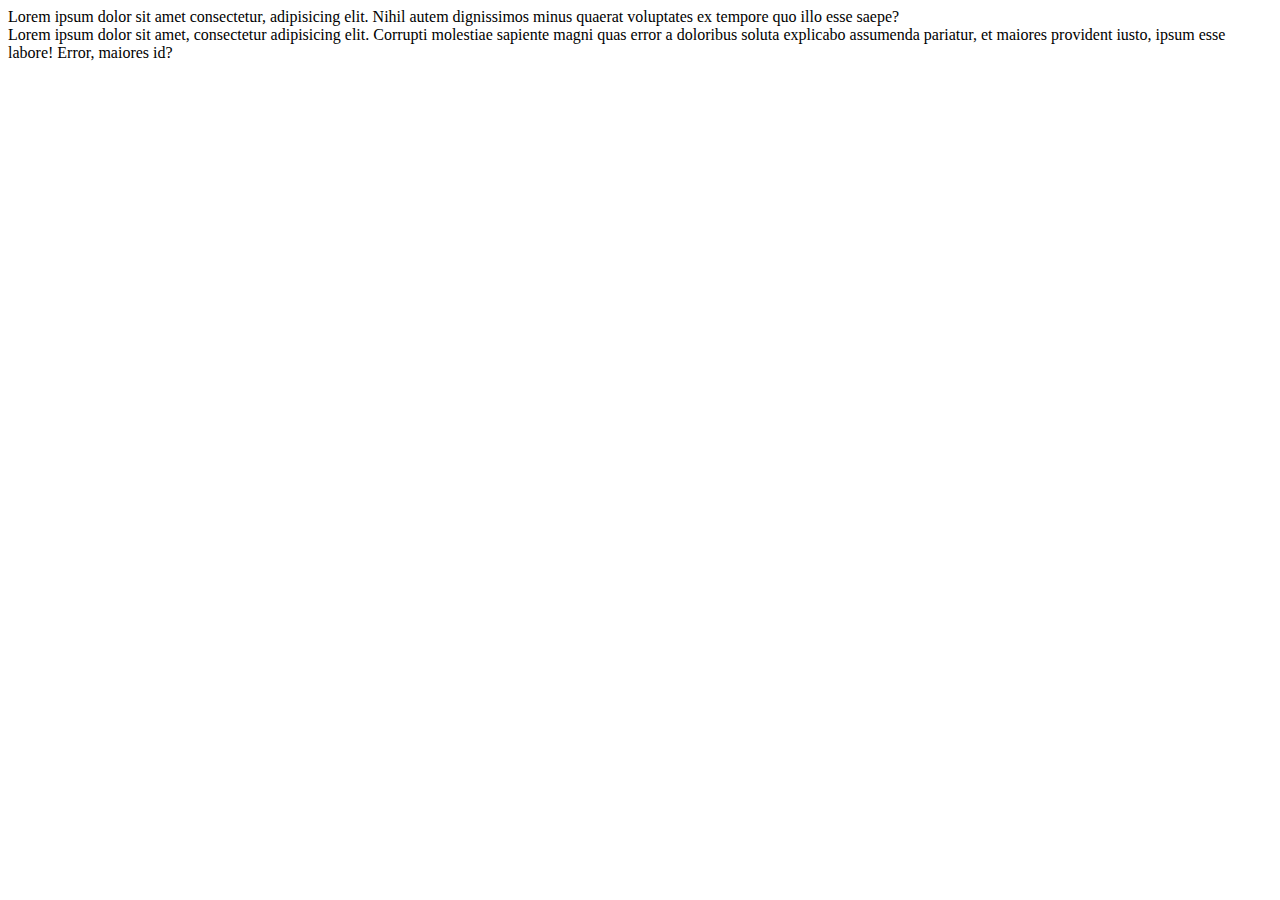
<file: index.html>
<!DOCTYPE html>
<html lang="en">
<head>
    <meta charset="UTF-8">
    <meta http-equiv="X-UA-Compatible" content="IE=edge">
    <meta name="viewport" content="width=device-width, initial-scale=1.0">
    <title>Document</title>
</head>
<body>
    <div id="nav">
        <div id="images">
            <div>Lorem ipsum dolor sit amet consectetur, adipisicing elit. Nihil autem dignissimos minus quaerat voluptates ex tempore quo illo esse saepe?</div>
            <div>Lorem ipsum dolor sit amet, consectetur adipisicing elit. Corrupti molestiae sapiente magni quas error a doloribus soluta explicabo assumenda pariatur, et maiores provident iusto, ipsum esse labore! Error, maiores id?</div>
        </div>
    </div>
</body>
</html>
</file>
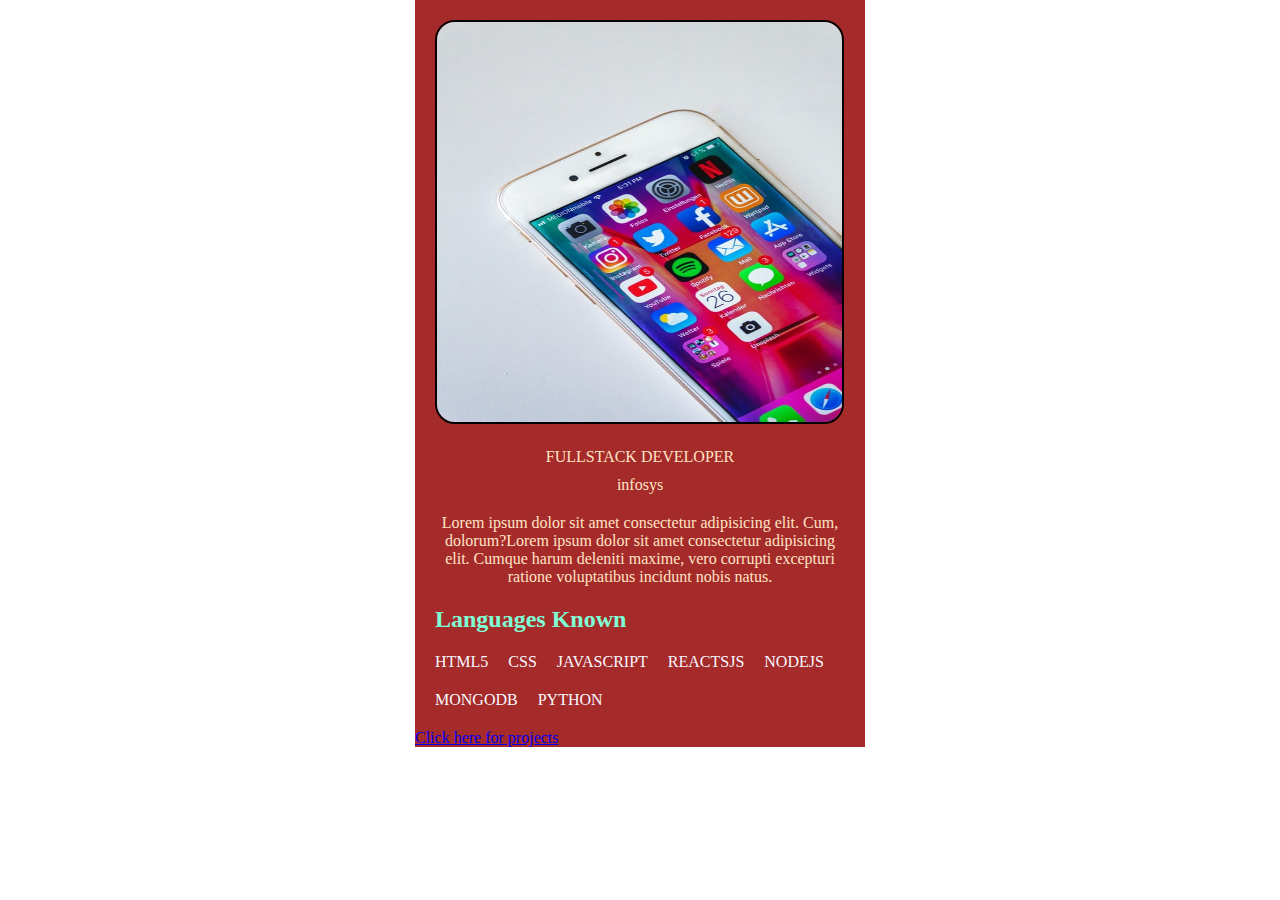
<file: app.html>
<!DOCTYPE html>
<html lang="en">
<head>
    <meta charset="UTF-8">
    <meta http-equiv="X-UA-Compatible" content="IE=edge">
    <meta name="viewport" content="width=device-width, initial-scale=1.0">
    <link rel="stylesheet" href="app.css">
    <title>Document</title>
</head>
<body>
    
    <div id="outer">
        <img src="./images/photo1.jpg" alt="phoneimg" id="image1">

        <div id="job">
            FULLSTACK DEVELOPER</div>
            
        <div id="company">
            infosys</div>
            

        <div id="inner">Lorem ipsum dolor sit amet consectetur adipisicing elit.
             Cum, dolorum?Lorem ipsum dolor sit amet consectetur adipisicing elit. Cumque harum deleniti maxime, vero corrupti excepturi ratione voluptatibus incidunt nobis natus.
        </div>

        <div id="languages"><h2>Languages Known</h2></div>

        <div>
            <ul id="list">
                <li>
                    HTML5
                </li>
                <li>
                    CSS
                </li>
                <li>
                    JAVASCRIPT
                </li>
                <li>
                    REACTSJS
                </li>
                <li>
                    NODEJS
                </li>   
                <li>
                    MONGODB
                </li>
                <li>
                    PYTHON
                </li>   
            </ul>
        </div>
        <div id="projectlink"><a href="index.html">Click here for projects</a></div>
    </div>

</body>
</html>
</file>
<file: app.css>
*{
    margin: 0px;
    padding: 0px;
}

#outer{
    width: 450px;
    height: 100%;
    background-color: brown;
    margin: auto;
}

#image1{
    width: 90%;
    height: 400px;
    margin: 20px;
    border: 2px solid black;
    border-radius: 20px;
}

#job{
    text-align: center;
    color: bisque;
}


#company{
    margin: 10px;
    text-align: center;
    color: bisque;
}


#inner{
    margin:20px;
    text-align: center;
    color: bisque;
}

#languages{
    margin-left: 20px;
    color: aquamarine;
    
}

#list{
    margin: 10px;
    list-style: none;
    display: flex;
    flex-wrap: wrap;
    color:ghostwhite;
}


#list > li {
    margin: 10px;
}
</file>
